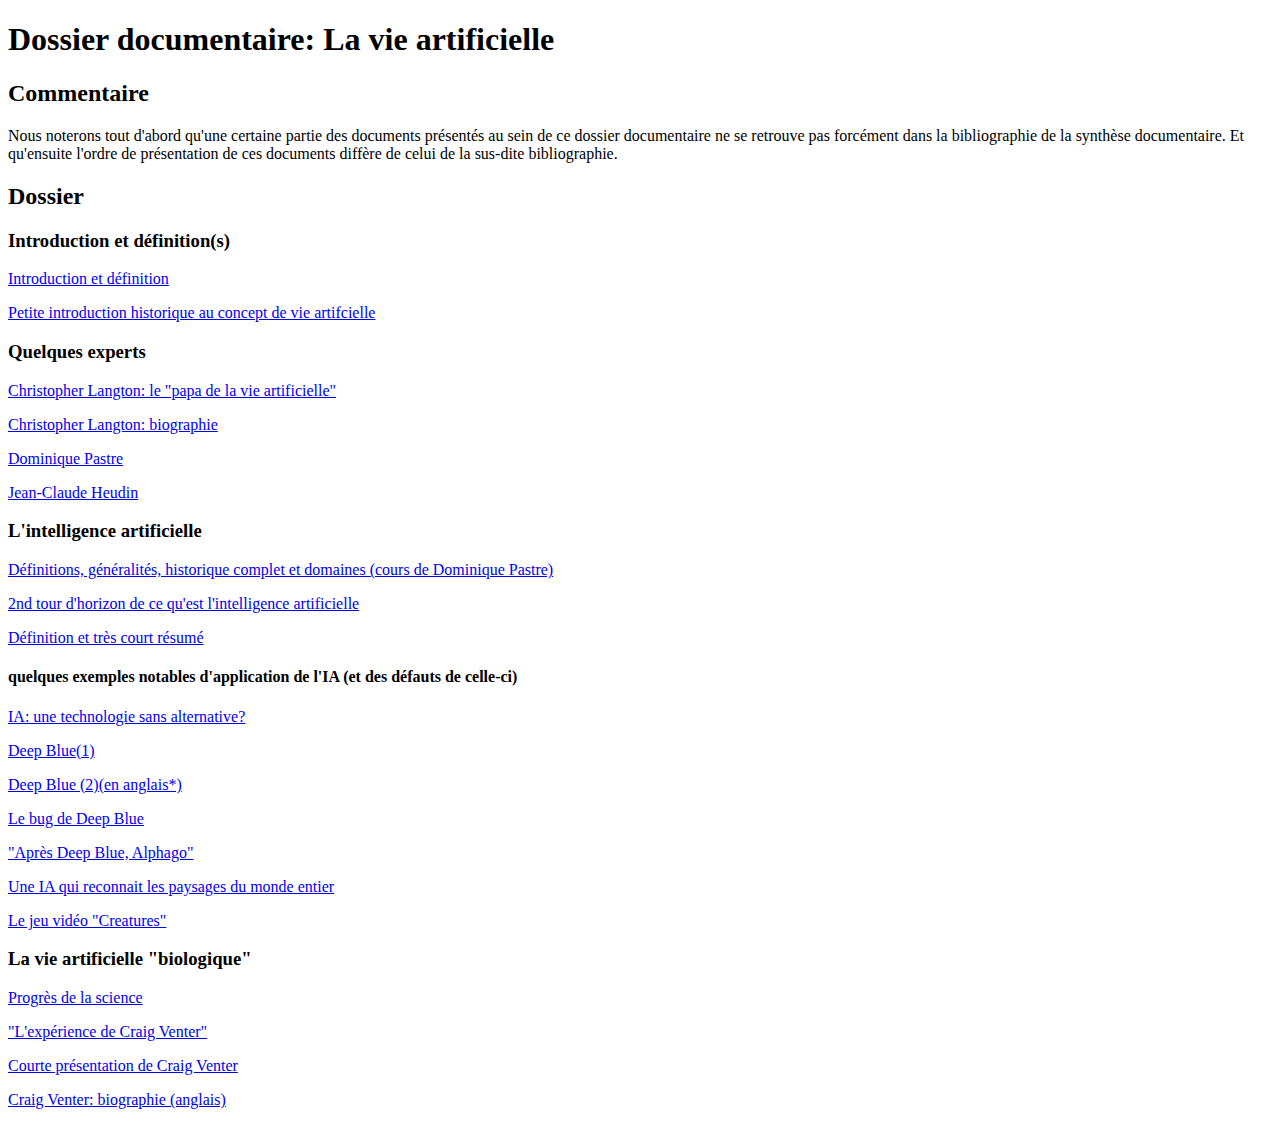
<file: dossier documentaire.html>
<!DOCTYPE html>
<html>
<head>
<title>Dossier documentaire: La vie artificielle</title>
</head>

<body>

<h1>Dossier documentaire: La vie artificielle</h1>

<h2>Commentaire</h2>
<p>Nous noterons tout d'abord qu'une certaine partie des documents présentés au sein de ce dossier documentaire ne se retrouve pas forcément dans la bibliographie de la synthèse documentaire. Et qu'ensuite l'ordre de présentation de ces documents diffère de celui de la sus-dite bibliographie.</p>

<h2>Dossier</h2>

<h3>Introduction et définition(s)</h3>

<p><a href="http://eschenhorn-erwan.github.io/fichiers/Vie%20artificielle%20%E2%80%94%20Wikip%C3%A9dia.pdf">Introduction et définition</a></p>
<p><a href="http://eschenhorn-erwan.github.io/fichiers/Dossier%20_%20Le%20concept%20de%20machine%20universelle%20_%20les%20machines%20de%20Turing.pdf">Petite introduction historique au concept de vie artifcielle</a></p>

<h3>Quelques experts</h3>

<p><a href="http://eschenhorn-erwan.github.io/fichiers/Christopher%20Langton%20%E2%80%94%20Wikip%C3%A9dia.pdf">Christopher Langton: le "papa de la vie artificielle"</a></p>
<p><a href="http://eschenhorn-erwan.github.io/fichiers/Biographie%20_%20Christopher%20Langton.pdf">Christopher Langton: biographie</a></p>
<p><a href="http://eschenhorn-erwan.github.io/fichiers/Dominique%20Pastre%20_%20Fiche%20professionnelle%20.pdf">Dominique Pastre</a></p>
<p><a href="http://eschenhorn-erwan.github.io/fichiers/Biographie%20_%20Jean-Claude%20Heudin,%20Enseignant%20chercheur.pdf">Jean-Claude Heudin</a></p>


<h3>L'intelligence artificielle</h3>

<p><a href="Eschenhorn-erwan.github.io/fichiers/L'intelligence artificielle_ Définitions, généralités, historique complet et domaines.pdf">Définitions, généralités, historique complet et domaines (cours de Dominique Pastre)</a></p>
<p><a href="http://eschenhorn-erwan.github.io/fichiers/Intelligence%20artificielle%20%E2%80%94%20Wikip%C3%A9dia.pdf">2nd tour d'horizon de ce qu'est l'intelligence artificielle</a></p>
<p><a href="http://eschenhorn-erwan.github.io/fichiers/Site%20francophone%20sur%20l'intelligence%20artificielle.pdf">Définition et très court résumé</a></p>

<h4>quelques exemples notables d'application de l'IA (et des défauts de celle-ci)</h4>

<p><a href="http://eschenhorn-erwan.github.io/fichiers/L%E2%80%99intelligence%20artificielle%20_%20une%20techn...%20sans%20alternative%20_%20%C2%AB%20InternetActu.net.pdf">IA: une technologie sans alternative?</a></p>

<p><a href="http://eschenhorn-erwan.github.io/fichiers/Deep%20Blue%20%E2%80%94%20Wikip%C3%A9dia.pdf">Deep Blue(1)</a></p>
<p><a href="http://eschenhorn-erwan.github.io/fichiers/IBM100%20-%20Deep%20Blue.pdf">Deep Blue (2)(en anglais*)</a></p>
<p><a href="http://eschenhorn-erwan.github.io/fichiers/Actualit%C3%A9%20_%20Un%20bug%20serait%20%C3%A0%20l'origine%20d...%20victoire%20de%20Deep%20Blue%20contre%20Kasparov.pdf">Le bug de Deep Blue</a></p>

<p><a href="http://eschenhorn-erwan.github.io/fichiers/Alphago%20et%20l'intelligence%20artificielle.pdf">"Après Deep Blue, Alphago"</a></p>

<p><a href="http://eschenhorn-erwan.github.io/fichiers/Une%20IA%20qui%20reconnait%20les%20paysages%20du%20monde%20entier!!!.pdf">Une IA qui reconnait les paysages du monde entier</a></p>

<p><a href="http://eschenhorn-erwan.github.io/fichiers/Test%20du%20jeu%20Creatures%20sur%20PS1%20-%20jeuxvideo.com.pdf">Le jeu vidéo "Creatures"</a></p>

<h3>La vie artificielle "biologique"</h3>

<p><a href="http://eschenhorn-erwan.github.io/fichiers/Une%20nouvelle%20%C3%A9tape%20cruciale%20vers%20la%20vie%20artificielle.pdf">Progrès de la science</a></p>
<p><a href="http://eschenhorn-erwan.github.io/fichiers/Biologie%20_%20et%20Craig%20Venter%20cr%C3%A9a%20la%20vie%20_%20-%20Science%20Actualit%C3%A9s.pdf">"L'expérience de Craig Venter"</a></p>

<p><a href="http://eschenhorn-erwan.github.io/fichiers/Craig%20Venter%20%E2%80%94%20Wikip%C3%A9dia.pdf">Courte présentation de Craig Venter</a></p>
<p><a href="http://eschenhorn-erwan.github.io/fichiers/Craig%20Venter_%20biography.pdf">Craig Venter: biographie (anglais)</a></p>

</body>
</html>
</file>
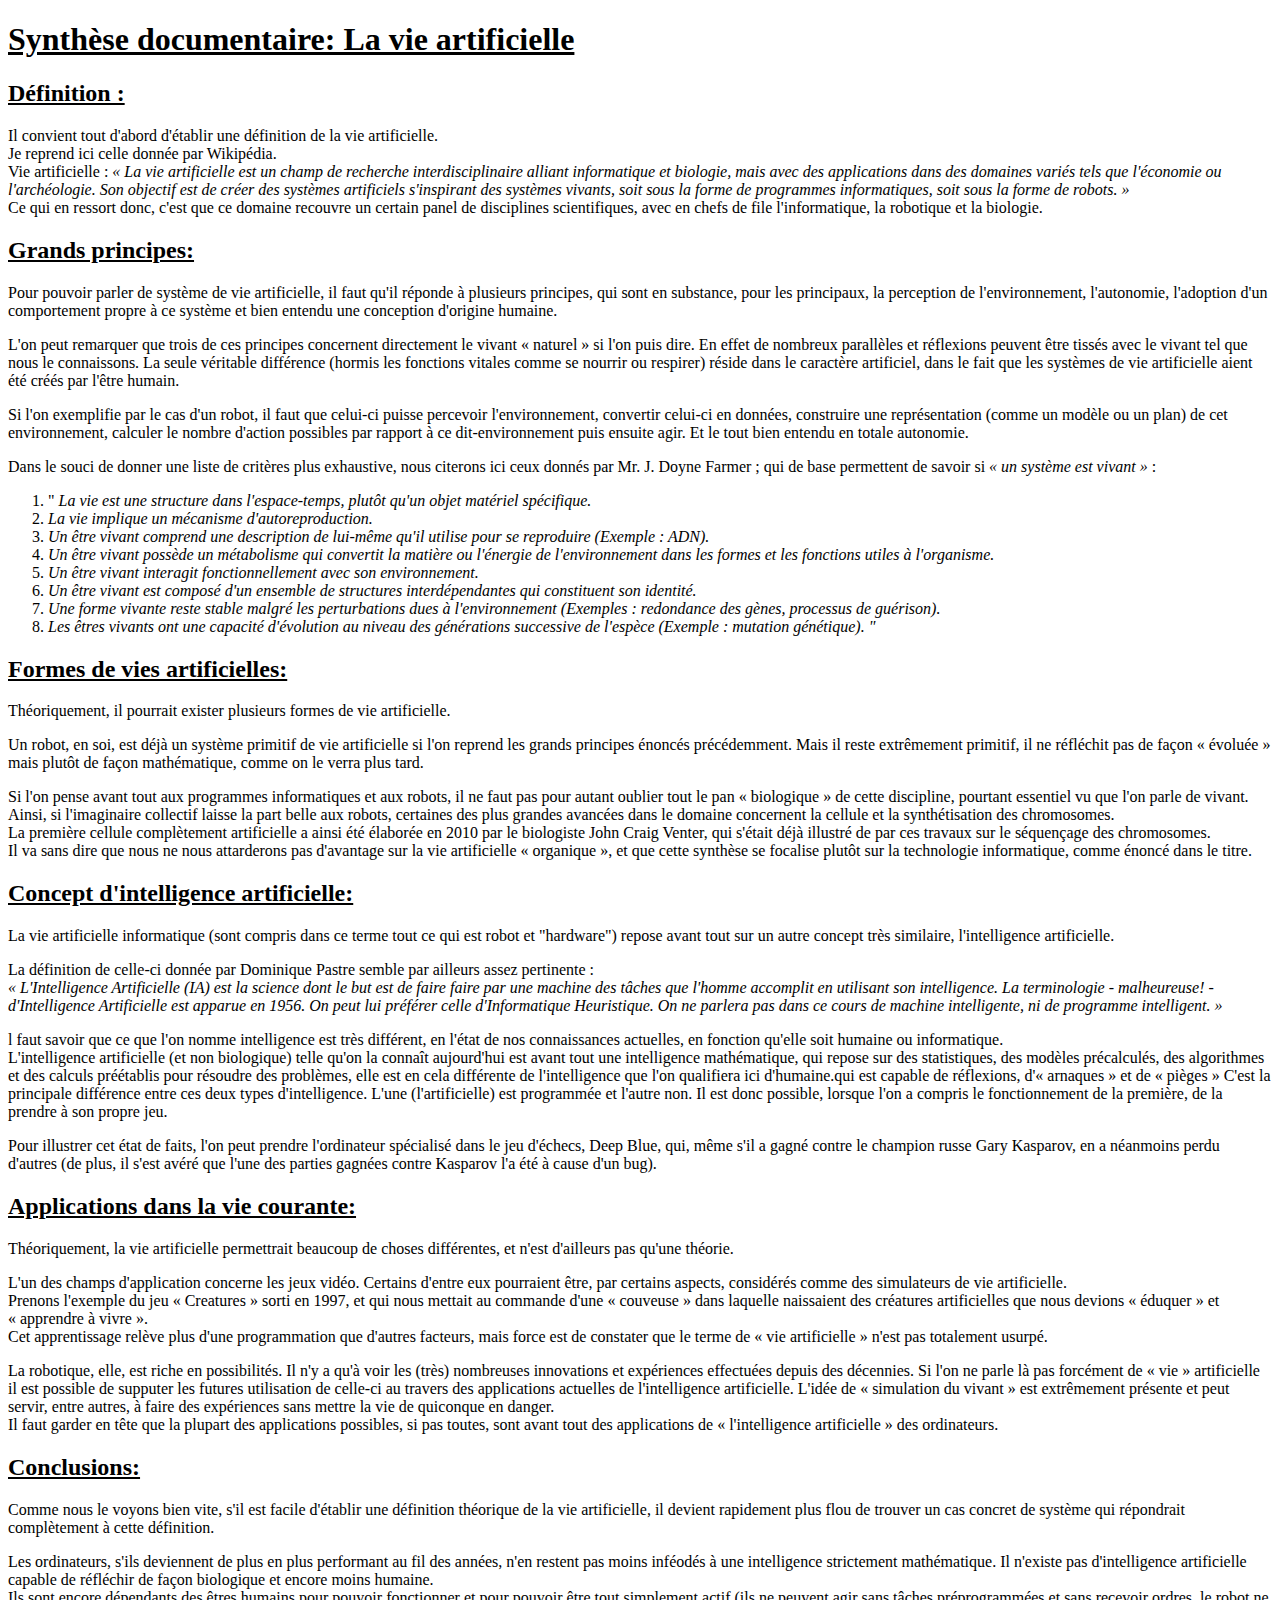
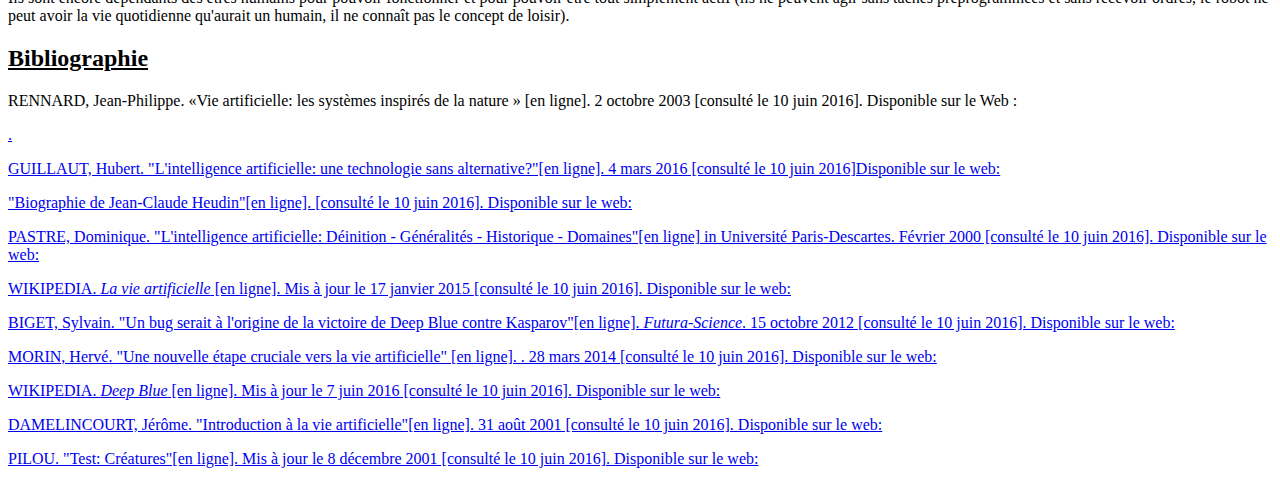
<file: Synthèse documentaire.html>
<!DOCTYPE html>
<html>
<head>
<title>Synthèse documentaire: La vie artificielle</title>
</head>

<body>
<h1><u>Synthèse documentaire: La vie artificielle</u></h1>

<h2><u>Définition :</u></h2>
<p>Il convient tout d'abord d'établir une définition de la vie artificielle.<br />
Je reprend ici celle donnée par Wikipédia.<br />
Vie artificielle : <em>« La vie artificielle est un champ de recherche interdisciplinaire alliant informatique et biologie, mais avec des applications dans des domaines variés tels que l'économie ou l'archéologie. Son objectif est de créer des systèmes artificiels s'inspirant des systèmes vivants, soit sous la forme de programmes informatiques, soit sous la forme de robots. »</em><br /> 

Ce qui en ressort donc, c'est que ce domaine recouvre un certain panel de disciplines scientifiques, avec en chefs de file l'informatique, la robotique et la biologie.</p>

<h2><u>Grands principes:</u></h2>

<p>Pour pouvoir parler de système de vie artificielle, il faut qu'il réponde à plusieurs principes, qui sont en substance, pour les principaux, la perception de l'environnement, l'autonomie, l'adoption d'un comportement propre à ce système et bien entendu une conception d'origine humaine.
</p>

<p>L'on peut remarquer que trois de ces principes concernent directement le vivant « naturel » si l'on puis dire. En effet de nombreux parallèles et réflexions peuvent être tissés avec le vivant tel que nous le connaissons. La seule véritable différence (hormis les fonctions vitales comme se nourrir ou respirer) réside dans le caractère artificiel, dans le fait que les systèmes de vie artificielle aient été créés par l'être humain.</p>

<p>Si l'on exemplifie par le cas d'un robot, il faut que celui-ci puisse percevoir l'environnement, convertir celui-ci en données, construire une représentation (comme un modèle ou un plan) de cet environnement, calculer le nombre d'action possibles par rapport à ce dit-environnement puis ensuite agir. Et le tout bien entendu en totale autonomie.</p>

<p>Dans le souci de donner une liste de critères plus exhaustive, nous citerons ici ceux donnés par Mr. J. Doyne Farmer ; qui de base permettent de savoir si <em>« un système est vivant »</em> :</p>

<ol>
<li>"<em> La vie est une structure dans l'espace-temps, plutôt qu'un objet matériel spécifique.</em></li>  
<li><em>La vie implique un mécanisme d'autoreproduction.</em></li>
<li><em>Un être vivant comprend une description de lui-même qu'il utilise pour se reproduire (Exemple : ADN).</em></li>
<li><em>Un être vivant possède un métabolisme qui convertit la matière ou l'énergie de l'environnement dans les formes et les fonctions utiles à l'organisme.</em></li>
<li><em>Un être vivant interagit fonctionnellement avec son environnement.</em></li>
<li><em>Un être vivant est composé d'un ensemble de structures interdépendantes qui constituent son identité.</em></li>
<li><em>Une forme vivante reste stable malgré les perturbations dues à l'environnement (Exemples : redondance des gènes, processus de guérison).</em></li>
<li><em>Les êtres vivants ont une capacité d'évolution au niveau des générations successive de l'espèce (Exemple : mutation génétique). "</em></li>
</ol>

<h2><u>Formes de vies artificielles:</u></h2>

<p>Théoriquement, il pourrait exister plusieurs formes de vie artificielle.</p>

<p>Un robot, en soi, est déjà un système primitif de vie artificielle si l'on reprend les grands principes énoncés précédemment. Mais il reste extrêmement primitif, il ne réfléchit pas de façon « évoluée » mais plutôt de façon mathématique, comme on le verra plus tard.</p>

<p>Si l'on pense avant tout aux programmes informatiques et aux robots, il ne faut pas pour autant oublier tout le pan « biologique » de cette discipline, pourtant essentiel vu que l'on parle de vivant. 
Ainsi, si l'imaginaire collectif laisse la part belle aux robots, certaines des plus grandes avancées dans le domaine concernent la cellule et la synthétisation des chromosomes.<br />
La première cellule complètement artificielle a ainsi été élaborée en 2010 par le biologiste John Craig Venter, qui s'était déjà illustré de par ces travaux sur le séquençage des chromosomes.<br />
Il va sans dire que nous ne nous attarderons pas d'avantage sur la vie artificielle « organique », et que cette synthèse se focalise plutôt sur la technologie informatique, comme énoncé dans le titre.
</p>

<h2><u>Concept d'intelligence artificielle:</u></h2>

<p>La vie artificielle informatique (sont compris dans ce terme tout ce qui est robot et "hardware") repose avant tout sur un autre concept très similaire, l'intelligence artificielle.</p>

<p>La définition de celle-ci donnée par Dominique Pastre semble par ailleurs assez pertinente :<br />
<em>« L'Intelligence Artificielle (IA) est la science dont le but est de faire faire par une machine des tâches que l'homme accomplit en utilisant son intelligence. La terminologie - malheureuse! - d'Intelligence Artificielle est apparue en 1956. On peut lui préférer celle d'Informatique Heuristique. On ne parlera pas dans ce cours de machine intelligente, ni de programme intelligent. »</em> </p>

<p>l faut savoir que ce que l'on nomme intelligence est très différent, en l'état de nos connaissances actuelles, en fonction qu'elle soit humaine ou informatique.<br />
L'intelligence artificielle (et non biologique) telle qu'on la connaît aujourd'hui est avant tout une intelligence mathématique, qui repose sur des statistiques, des modèles précalculés, des algorithmes et des calculs préétablis pour résoudre des problèmes, elle est en cela différente de l'intelligence que l'on qualifiera ici d'humaine.qui est capable de réflexions, d'« arnaques » et de « pièges »
C'est la principale différence entre ces deux types d'intelligence. L'une (l'artificielle) est programmée et l'autre non. Il est donc possible, lorsque l'on a compris le fonctionnement de la première, de la prendre à son propre jeu.</p>

<p>Pour illustrer cet état de faits, l'on peut prendre l'ordinateur spécialisé dans le jeu d'échecs, Deep Blue,  qui, même s'il a gagné contre le champion russe Gary Kasparov, en a néanmoins perdu d'autres (de plus, il s'est avéré que l'une des parties gagnées contre Kasparov l'a été à cause d'un bug).</p>

<h2><u>Applications dans la vie courante:</u></h2>

<p>Théoriquement, la vie artificielle permettrait beaucoup de choses différentes, et n'est d'ailleurs pas qu'une théorie.</p>

<p>L'un des champs d'application concerne les jeux vidéo. Certains d'entre eux pourraient être, par certains aspects, considérés comme des simulateurs de vie artificielle.<br />
Prenons l'exemple du jeu « Creatures » sorti en 1997, et qui nous mettait au commande d'une « couveuse » dans laquelle naissaient des créatures artificielles que nous devions « éduquer » et « apprendre à vivre ».<br />
Cet apprentissage relève plus d'une programmation que d'autres facteurs, mais force est de constater que le terme de « vie artificielle » n'est pas totalement usurpé.</p>

<p>La robotique, elle, est riche en possibilités. Il n'y a qu'à voir les (très) nombreuses innovations et expériences effectuées depuis des décennies. Si l'on ne parle là pas forcément de « vie » artificielle il est possible de supputer les futures utilisation de celle-ci au travers des applications actuelles de l'intelligence artificielle. L'idée de « simulation du vivant » est extrêmement présente et peut servir, entre autres, à faire des expériences sans mettre la vie de quiconque en danger.<br />
Il faut garder en tête que la plupart des applications possibles, si pas toutes, sont avant tout des applications de « l'intelligence artificielle » des ordinateurs.</p>

<h2><u>Conclusions:</u></h2>

<p>Comme nous le voyons bien vite, s'il est facile d'établir une définition théorique de la vie artificielle, il devient rapidement plus flou de trouver un cas concret de système qui répondrait complètement à cette définition.</p>

<p>Les ordinateurs, s'ils deviennent de plus en plus performant au fil des années, n'en restent pas moins inféodés à une intelligence strictement mathématique. Il n'existe pas d'intelligence artificielle capable de réfléchir de façon biologique et encore moins humaine.<br />
Ils sont encore dépendants des êtres humains pour pouvoir fonctionner et pour pouvoir être tout simplement actif (ils ne peuvent agir sans tâches préprogrammées et sans recevoir ordres, le robot ne peut avoir la vie quotidienne qu'aurait un humain, il ne connaît pas le concept de loisir).</p>

<h2><u>Bibliographie</u></h2>

<p>RENNARD, Jean-Philippe. «Vie artificielle: les systèmes inspirés de la nature » [en ligne]. 2 octobre 2003 [consulté le 10 juin 2016]. Disponible sur le Web : <a href="http://www.futura-sciences.com/magazines/high-tech/infos/dossiers/d/robotique-introduction-vie-artificielle-19/page/3/"</a></p>. 

<p>GUILLAUT, Hubert. "L'intelligence artificielle: une technologie sans alternative?"[en ligne]. 4 mars 2016 [consulté le 10 juin 2016]Disponible sur le web: <a href="http://www.internetactu.net/2016/03/04/lintelligence-artificielle-une-technologie-sans-alternative/"</a></p>

<p>"Biographie de Jean-Claude Heudin"[en ligne]. [consulté le 10 juin 2016]. Disponible sur le web: <a href="http://www.futura-sciences.com/magazines/high-tech/infos/personnalites/d/high-tech-jean-claude-heudin-799/"</a></p>

<p>PASTRE, Dominique. "L'intelligence artificielle: Déinition - Généralités - Historique - Domaines"[en ligne] in Université Paris-Descartes. Février 2000 [consulté le 10 juin 2016]. Disponible sur le web: <a href="http://www.normalesup.org/~pastre/IA.pdf"</a></p>

<p>WIKIPEDIA. <em>La vie artificielle</em> [en ligne]. Mis à jour le 17 janvier 2015 [consulté le 10 juin 2016]. Disponible sur le web: <a href="https://fr.wikipedia.org/wiki/Vie_artificielle"</a></p>

<p>BIGET, Sylvain. "Un bug serait à l'origine de la victoire de Deep Blue contre Kasparov"[en ligne]. <em>Futura-Science</em>. 15 octobre 2012 [consulté le 10 juin 2016]. Disponible sur le web: <a href="http://www.futura-sciences.com/magazines/high-tech/infos/actu/d/informatique-bug-serait-origine-victoire-deep-blue-kasparov-41841/"</a></p>
<p>MORIN, Hervé. "Une nouvelle étape cruciale vers la vie artificielle" [en ligne]. <em><Le monde></em>. 28 mars 2014 [consulté le 10 juin 2016]. Disponible sur le web: <a href="http://www.lemonde.fr/planete/article/2014/03/28/une-nouvelle-etape-cruciale-vers-la-vie-artificielle_4391393_3244.html"</a></p>

<p>WIKIPEDIA. <em>Deep Blue</em> [en ligne]. Mis à jour le 7 juin 2016 [consulté le 10 juin 2016]. Disponible sur le web: <a href=https://fr.wikipedia.org/wiki/Deep_Blue</a></p>

<p>DAMELINCOURT, Jérôme. "Introduction à la vie artificielle"[en ligne]. 31 août 2001 [consulté le 10 juin 2016]. Disponible sur le web: <a href="http://www.futura-sciences.com/magazines/high-tech/infos/dossiers/d/robotique-introduction-vie-artificielle-19/"</a></p>

<p>PILOU. "Test: Créatures"[en ligne]. Mis à jour le 8 décembre 2001 [consulté le 10 juin 2016]. Disponible sur le web: <a href="http://www.jeuxvideo.com/articles/0000/00001788_test.htm"</a></p>
</body>
</html>
</file>
